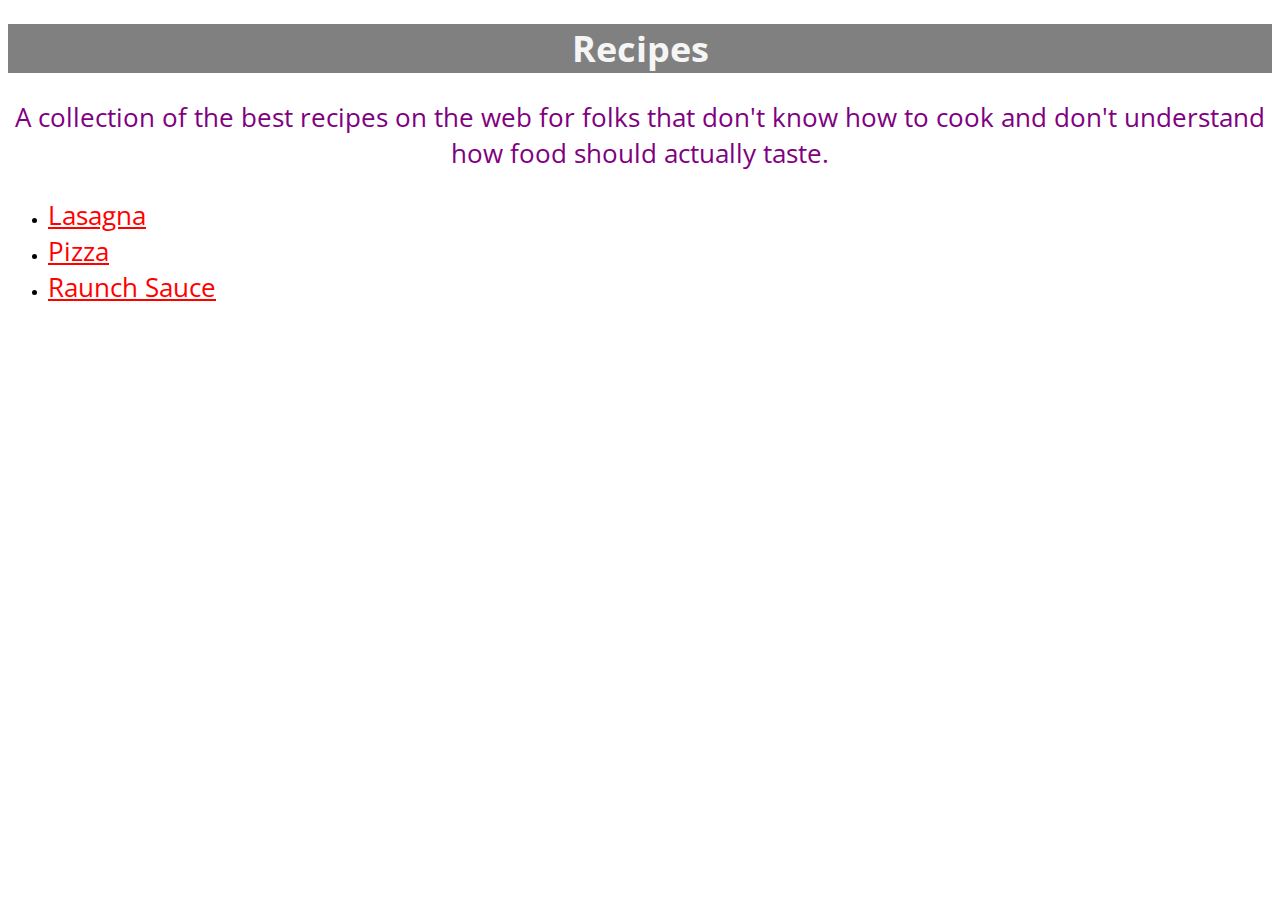
<file: index.html>
<!DOCTYPE html>
<html lang="en">
    <head>
        <link rel="stylesheet" href="styles.css" />
        <link rel="preconnect" href="https://fonts.googleapis.com">
        <link rel="preconnect" href="https://fonts.gstatic.com" crossorigin>
        <link href="https://fonts.googleapis.com/css2?family=Merriweather:ital,wght@0,300;0,400;0,700;1,300;1,400;1,700&family=Open+Sans:ital,wght@0,300;0,400;0,700;1,300;1,400;1,700&display=swap" rel="stylesheet">
        
        <title>Odin Recipes</title>
        
    </head>
    <body>
        <h1 class="head">Recipes</h1>

        <p class="redo">A collection of the best recipes on the web for folks that don't know how to cook
            and don't understand how food should actually taste.</p>

            <ul>
            <li><a href="recipes/lasagna.html">Lasagna</a></li>
            <li><a href="recipes/pizza.html">Pizza</a></li>
            <li><a href="recipes/raunch-dipping-sauce.html">Raunch Sauce</a></li>
            </ul>
            
    </body>
</html>
</file>
<file: styles.css>
.redo {
    color: purple;
    font-size: 26px;
    text-align: center;
    font-family: "Open Sans", "PT Sans", sans-serif;

}



.head {
    background-color: grey;
    color: whitesmoke;
    font-size: 36px;
    text-align: center;
    font-family: "Open Sans", "PT Sans", sans-serif;
}


a {
    color: red;
    text-align: center;
    font-size: 26px;
    font-family: 'Merriweather', serif;
    font-family: 'Open Sans', sans-serif;
    
}

a:hover {
    color: blue;


}
</file>
